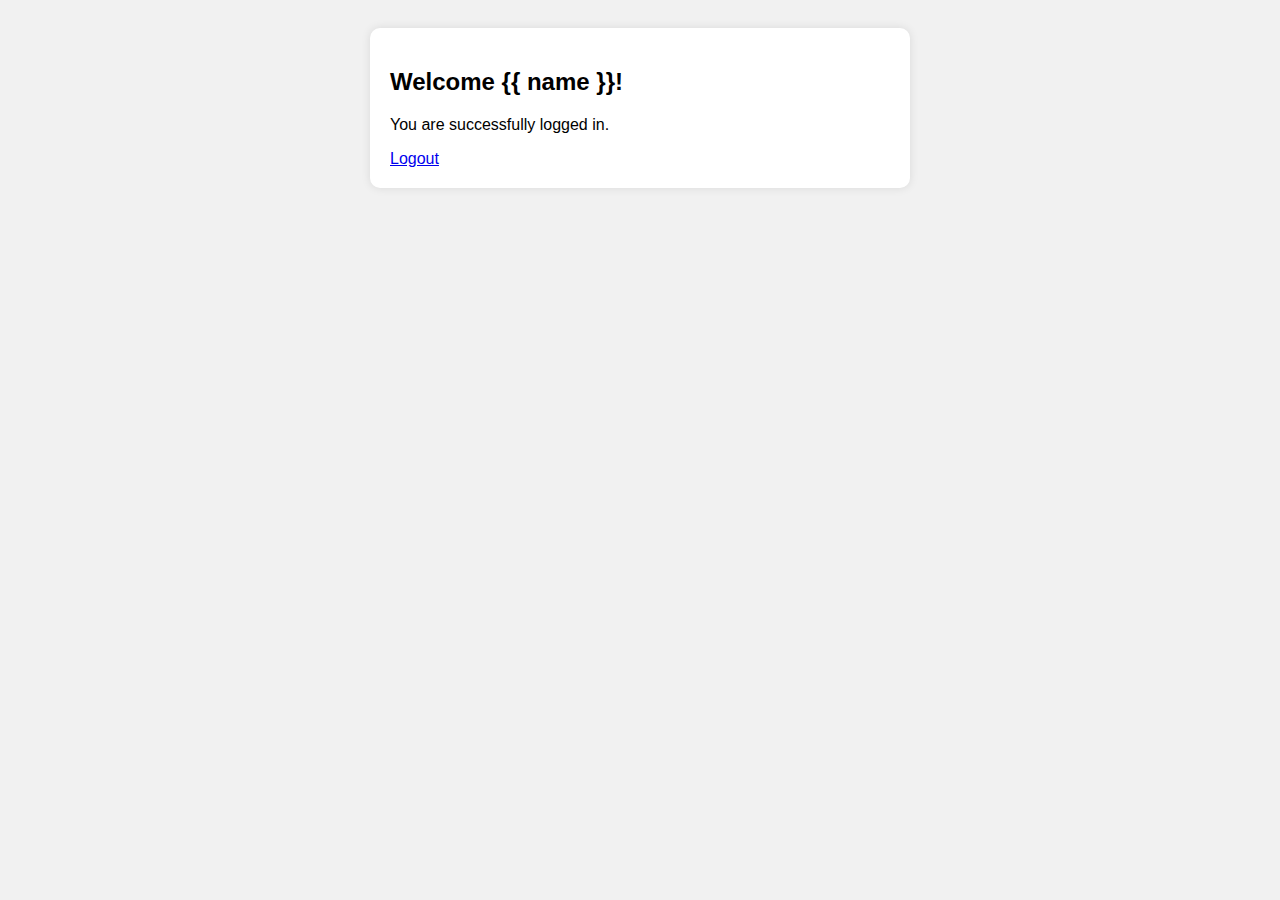
<file: templates/dashboard.html>
<!-- templates/dashboard.html -->
<!DOCTYPE html>
<html>
<head>
    <title>Dashboard</title>
    <style>
        body {
            font-family: Arial, sans-serif;
            padding: 20px;
            background: #f1f1f1;
        }
        .card {
            background: white;
            padding: 20px;
            border-radius: 10px;
            box-shadow: 0 0 10px rgba(0,0,0,0.1);
            max-width: 500px;
            margin: auto;
        }
            </style>
</head>
<body>
    <div class="card">
        <h2>Welcome {{ name }}!</h2>
        <p>You are successfully logged in.</p>
        <a href="/logout">Logout</a>
    </div>
</body>
</html>
</file>
